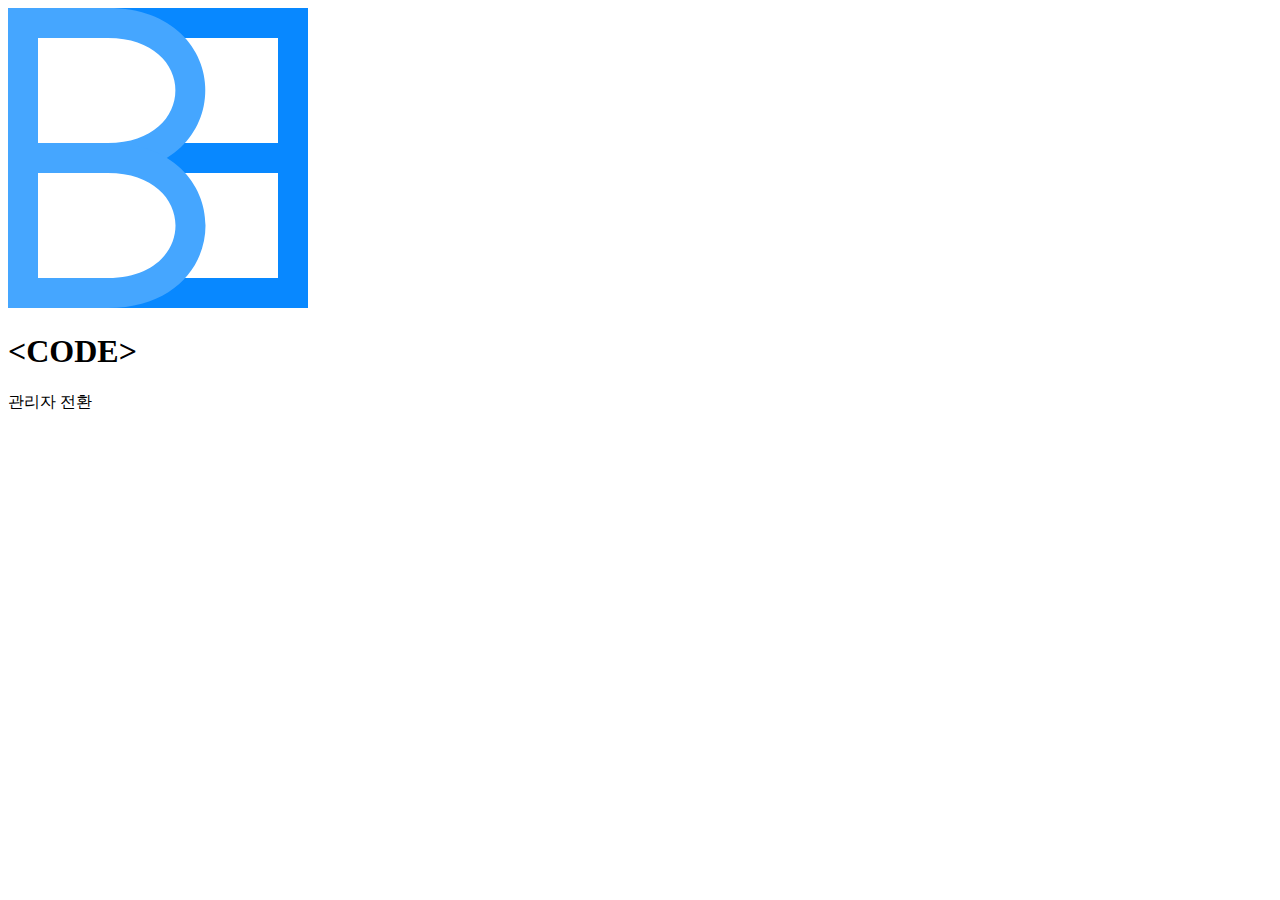
<file: manager/index.html>
<!DOCTYPE html>
<html lang="en">
<head>
    <meta charset="UTF-8">
    <meta name="viewport" content="width=device-width, initial-scale=1.0">
    <title>범어고 코드 관리자 모드</title>
    <base href="https://beomeo.github.io/">
    <link rel="stylesheet" type="text/css" href="style.css" />
    <link rel="icon" href="../images/favicon.ico">
</head>
<body>
    <header>
        <div id="logo-box" onclick="window.location.href = '';">
            <img id="logo" src="images/logo.svg">
            <h1 id="title">&lt;CODE&gt;</h1>
        </div>
      <div id="dev-btn">관리자 전환</div>
    </header>
    <div id="content">
<!--         <h1>10317 신정환</h1>
        <p>희망 진로 : 웹 개발자, 회계 관련 웹을 제작하고 싶어함.</p>
        <p>학업 능력 : 수학(상), 과학(하), 체육 선호</p>
        <p>선행 여부 : 프론트엔드(HTML/CSS/JS), 백엔드(Node.js, npm), 마인크래프트 플러그인(JAVA)</p>
        <p>신청 내용 : 10317 신정환입니다.중1 때 처음 코딩을 접했고, 먼저 자바스크립트로 시작했습니다.자바스크립트 백엔드 배우고,중2 때 자바로 마인크래프트 플러그인 개발했었습니다.받아주시면 열심히 하겠습니다!!</p>
        <p>신청 요약 : 과거 독학한 적 있음, 열심히 할 거임.</p>
        <p>노름 : 마작(x)</p>
        <p>전화번호 : 010-2676-2257</p>
        <p>특이 사항 : 예비 부장, 애플 선호, 디자인은 잘 못함, 패기가 지림.</p>
        <p>포부 : 노예가 되겠다.</p>
        <p>작가가 진로인 3학년 선배에게 : 동아리나 하나 만들어라.</p> -->
    </div>
</body>
</html>
</file>
